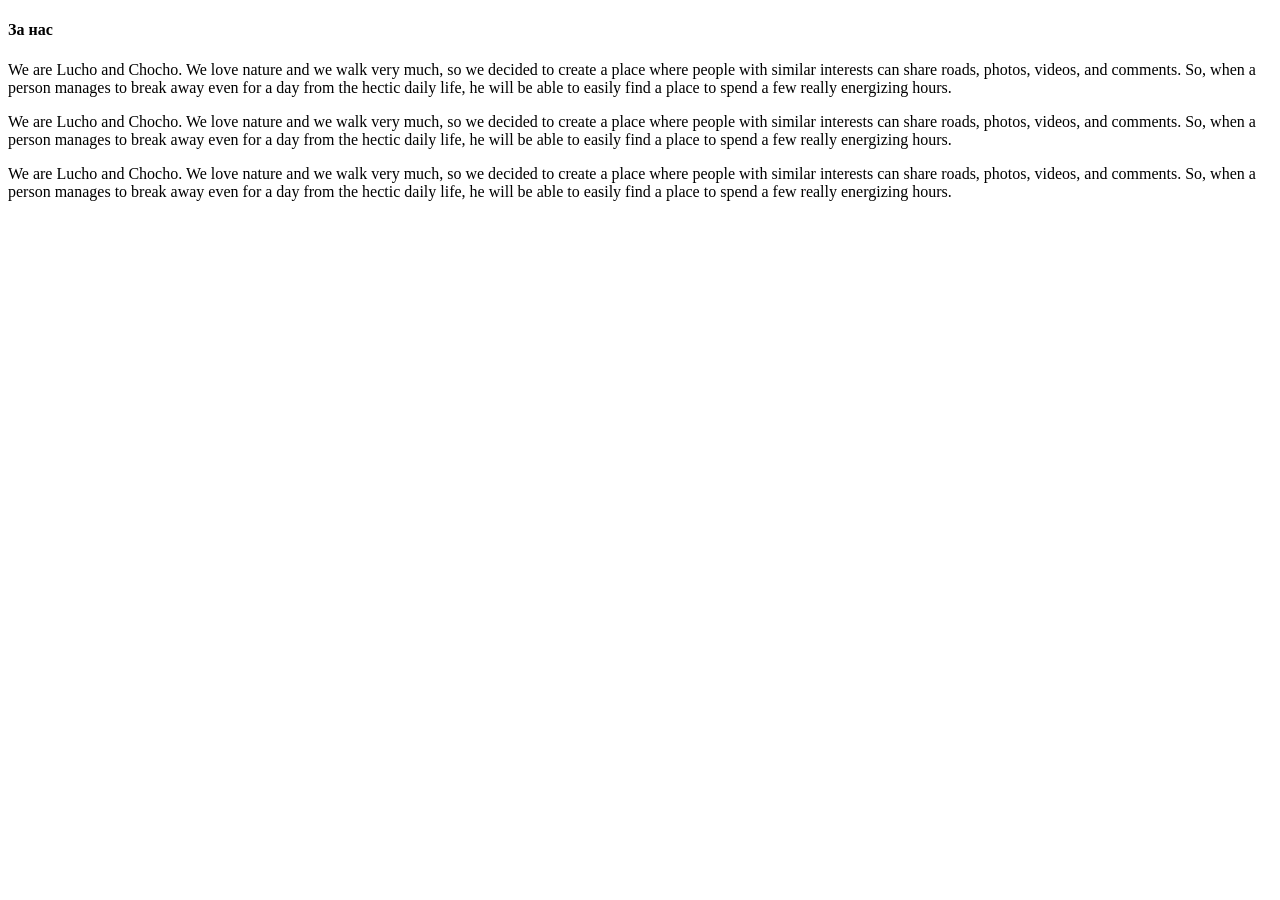
<file: src/main/resources/templates/about.html>
<!DOCTYPE html>

<html lang="en"
      xmlns:th="http://www.thymeleaf.org">

<head th:replace="~{fragments/commons :: head}">
    <title>Pathfinder</title>
</head>

<body>

<div class="wrapper">

    <!-- Navigation -->
    <header th:replace="~{fragments/commons :: header}"></header>

    <div class="info">
        <div></div>
        <div>
            <h4>За нас</h4>
            <p>We are Lucho and Chocho. We love nature and we walk very much, so we decided to create a place where people with similar interests can share roads, photos, videos, and comments. So, when a person manages to break away even for a day from the hectic daily life, he will be able to easily find a place to spend a few really energizing hours.</p>
            <p>We are Lucho and Chocho. We love nature and we walk very much, so we decided to create a place where people with similar interests can share roads, photos, videos, and comments. So, when a person manages to break away even for a day from the hectic daily life, he will be able to easily find a place to spend a few really energizing hours.</p>
            <p>We are Lucho and Chocho. We love nature and we walk very much, so we decided to create a place where people with similar interests can share roads, photos, videos, and comments. So, when a person manages to break away even for a day from the hectic daily life, he will be able to easily find a place to spend a few really energizing hours.</p>
        </div>
        <div></div>
    </div>

</div>
<!-- Wrapper Ends -->

<footer th:replace="~{fragments/commons :: footer}"></footer>

</body>

</html>
</file>
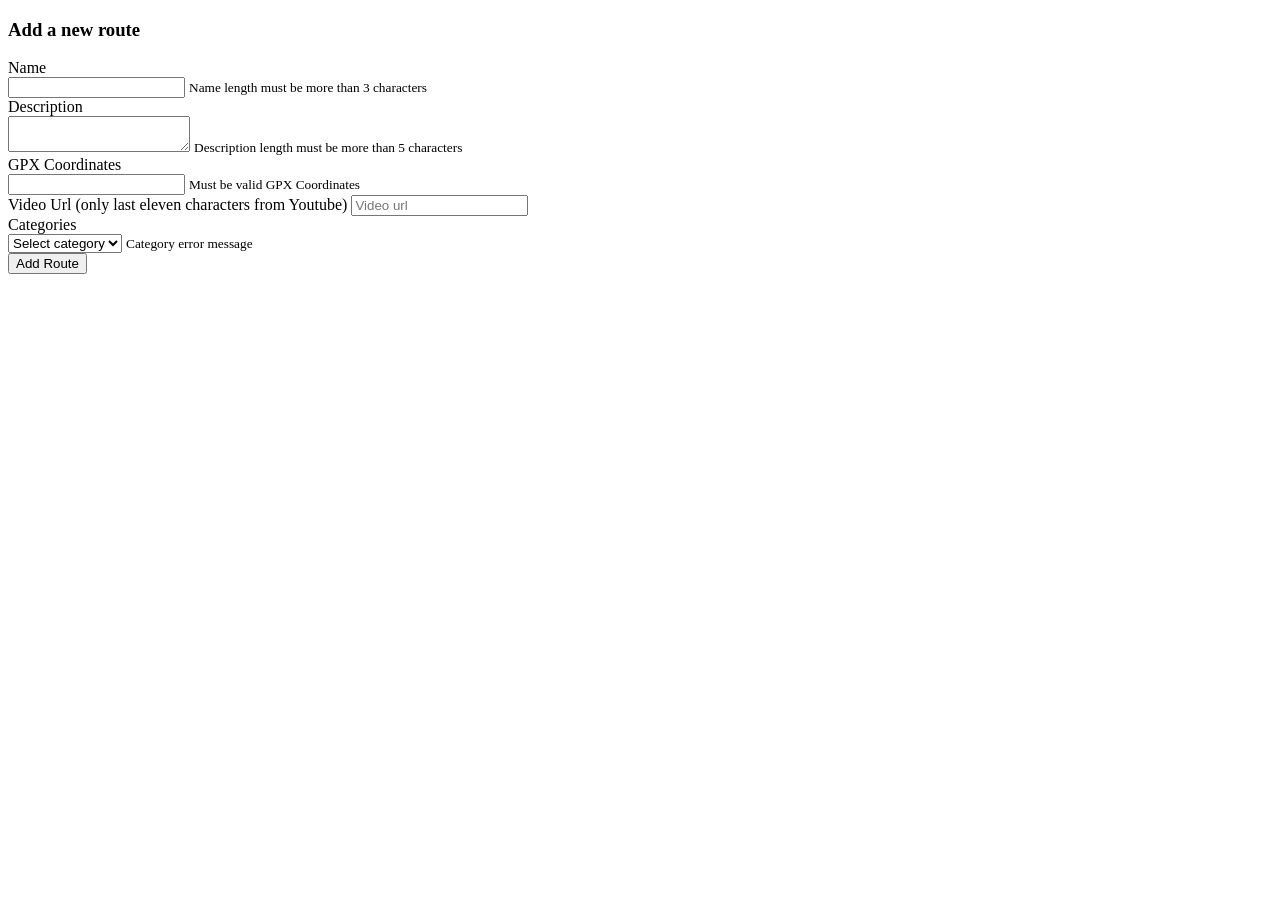
<file: src/main/resources/templates/add-route.html>
<!DOCTYPE html>

<html lang="en"
      xmlns:th="http://www.thymeleaf.org">

<head th:replace="~{fragments/commons :: head}">
    <title>Pathfinder</title>
</head>

<body>

<!--<div class="wrapper">-->
<!-- Navigation -->
<header th:replace="~{fragments/commons :: header}"></header>

<!-- Top Container -->
<div class="row justify-content-center ">
    <form id="add-route-form" class="w-50 rounded text-white mt-5"
          th:action="@{/routes/add}"
          th:method="POST" th:object="${routeDetailsDTO}" enctype="multipart/form-data">

        <h3 class="border-left pl-2">Add a new route</h3>
        <div>
            <div class="form-group">
                <label for="inputName" class="col-form-label ">Name</label>
            </div>
            <div class="form-group">
                <input name="name"
                       required minlength="5" maxlength="20"
                       type="text"
                       id="inputName"
                       class="form-control"
                       aria-describedby="inputNameError"
                       th:field="${routeDetailsDTO.name}">
                <small id="inputNameError"
                       class="invalid-feedback bg-danger rounded">Name length must be more than 3 characters</small>

            </div>
        </div>

        <div>
            <div class="form-group">
                <label for="inputDescription" class="col-form-label ">Description</label>
            </div>
            <div class="form-group">
                    <textarea name="description"
                              required minlength="5"
                              id="inputDescription"
                              class="form-control"
                              aria-describedby="inputDescriptionError"
                              th:field="${routeDetailsDTO.description}"></textarea>
                <small id="inputDescriptionError"
                       class="invalid-feedback  form-text bg-danger rounded">Description length must be more than 5
                    characters</small>
            </div>
        </div>

        <div>
            <div class="form-group">
                <label for="inputGpx" class="col-form-label ">GPX Coordinates</label>
            </div>
            <div class="form-group">
                <input type="text" name="gpxCoordinates"
					   required
                       id="inputGpx"
                       class="form-control-file"
                       aria-describedby="inputGpxError"
                th:field="${routeDetailsDTO.gpxCoordinates}">
                <small id="inputGpxError"
                       class="invalid-feedback  form-text bg-danger rounded">Must be valid GPX Coordinates</small>
            </div>
        </div>

        <div>

            <div class="form-group">
                <label for="videoUrl">Video Url (only last eleven characters from Youtube)</label>
                <input id="videoUrl" name="videoUrl" type="text"
                       class="form-control" placeholder="Video url"
                th:field="${routeDetailsDTO.videoUrl}">
            </div>
        </div>
        <div class="form-group">
            <div class="text-white label-holder d-flex justify-content-center">
                <label for="categories" class="h4 mb-2">Categories</label>
            </div>
            <select class="browser-default custom-select" id="categories" name="categories"
                    th:field="*{categories}"
                    th:errorclass="'is-invalid bg-danger'">
                <option th:value="''">Select category</option>
                <option th:value="Pedastrian">Pedastrian</option>
                <option th:value="Motorcycle">Motorcycle</option>
                <option th:value="Car">Car</option>
                <option th:value="Bicycle">Bicycle</option>
            </select>

            <small class="text-danger" th:field="*{categories}">Category error message</small>
        </div>

        <div class="d-flex justify-content-center mt-4">
            <button class="btn btn-primary btn-block w-50" type="submit" value="Register">Add Route</button>
        </div>

    </form>
</div>

<footer th:replace="~{fragments/commons :: footer}"></footer>

</body>

</html>
</file>
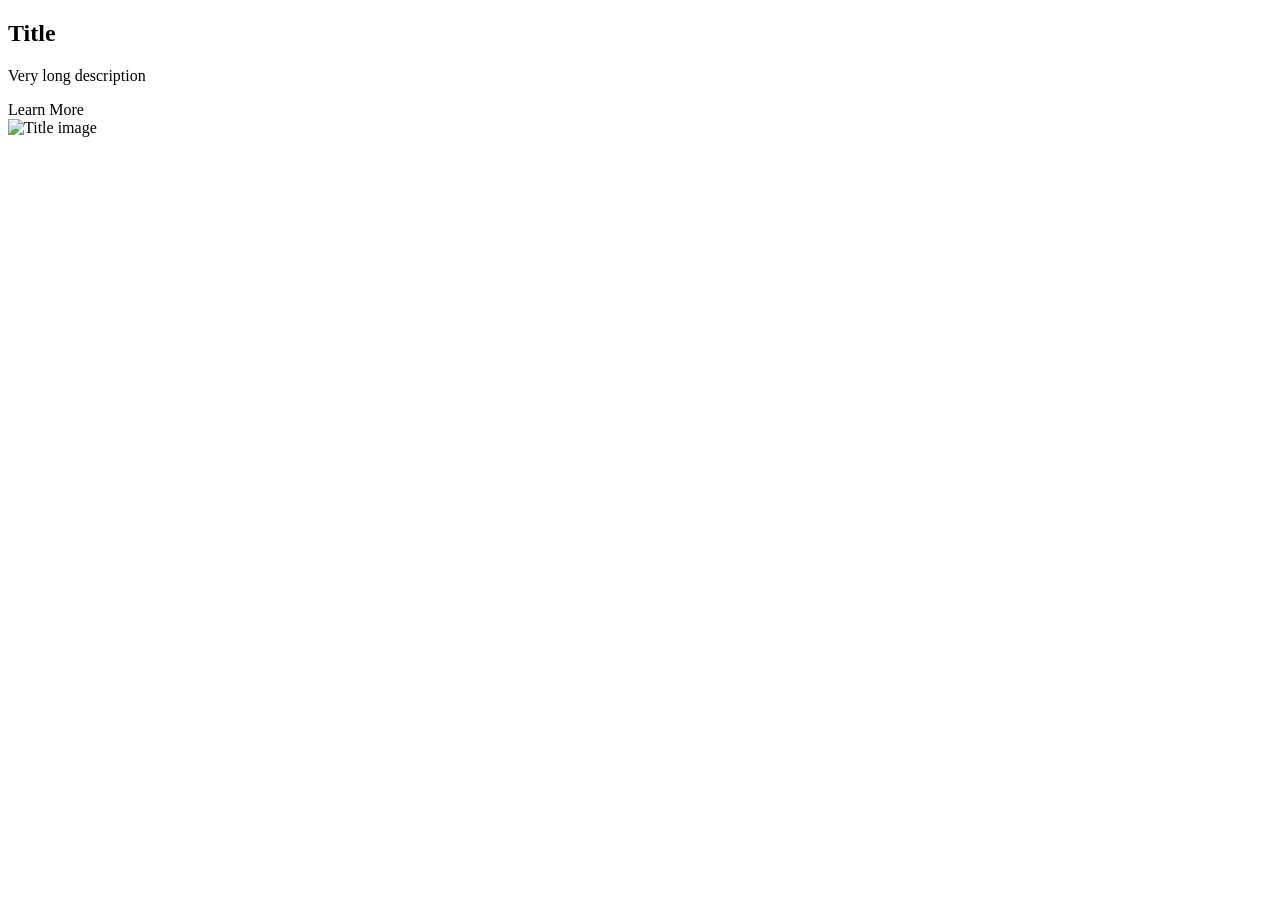
<file: src/main/resources/templates/bicycle.html>
<!DOCTYPE html>

<html lang="en"
      xmlns:th="http://www.thymeleaf.org">

<head th:replace="~{fragments/commons :: head}">
    <title>Pathfinder</title>
</head>

<body>

<div class="wrapper">
    <!-- Navigation -->
    <header th:replace="~{fragments/commons :: header}"></header>

    <section class="road" th:each="bicycleRoute : ${bicycleRoutes}">
        <div>
            <h2 th:text="${bicycleRoute.getName()}">Title</h2>
            <p th:text="${bicycleRoute.getDescription()}">Very long description</p>
            <a th:href="@{'/routes/details/' + ${bicycleRoute.getId()}}" class="btn">Learn More</a>
        </div>
        <img class="rounded-circle w-75 ml-5" th:src="${bicycleRoute.getPictureUrl()}" alt="Title image">
    </section>
</div>
<!-- Wrapper Ends -->

<footer th:replace="~{fragments/commons :: footer}"></footer>

</body>

</html>
</file>
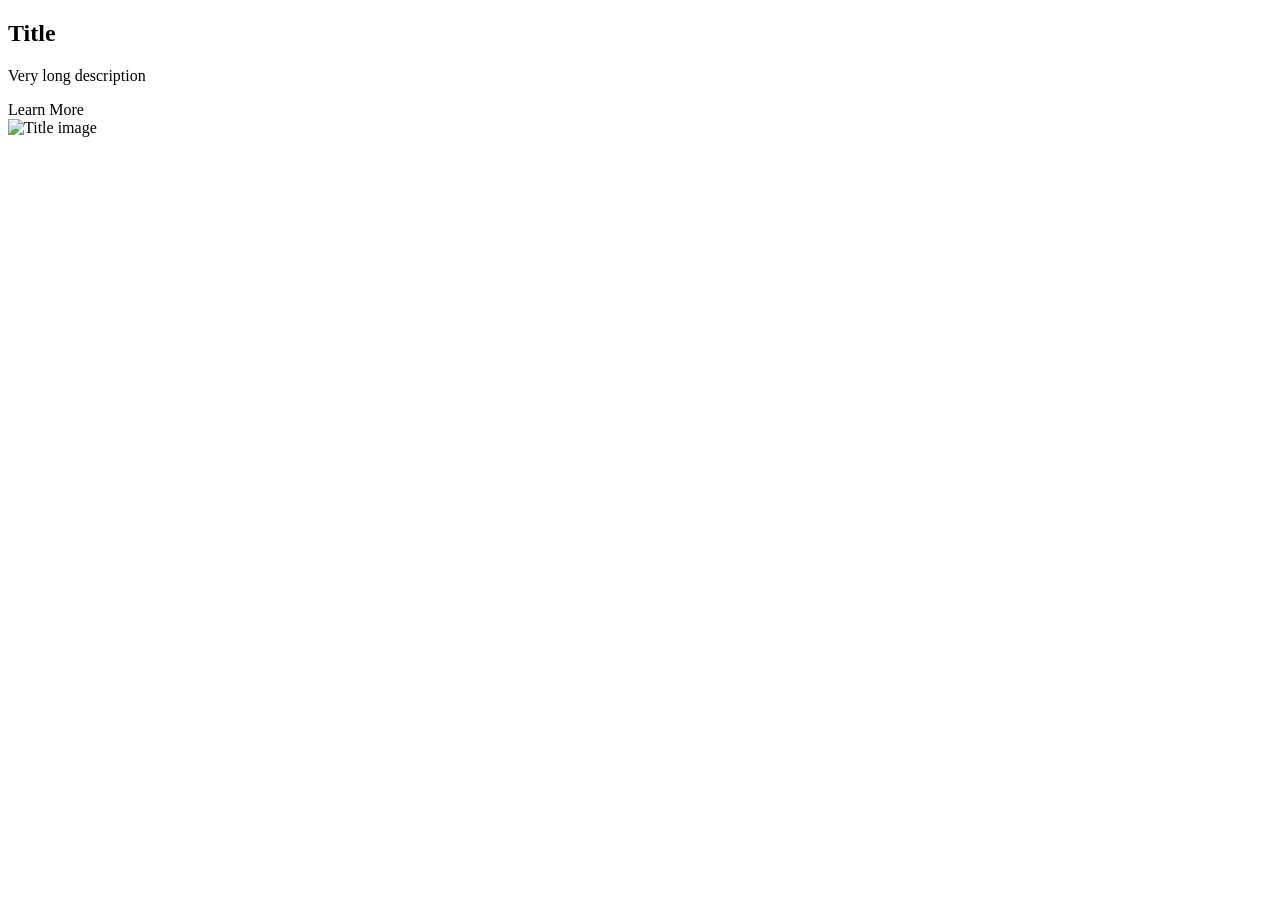
<file: src/main/resources/templates/car.html>
<!DOCTYPE html>

<html lang="en"
      xmlns:th="http://www.thymeleaf.org">

<head th:replace="~{fragments/commons :: head}">
    <title>Pathfinder</title>
</head>

<body>

<div class="wrapper">

    <!-- Navigation -->
    <header th:replace="~{fragments/commons :: header}"></header>

    <section class="road" th:each="carRoute : ${carRoutes}">
        <div>
            <h2 th:text="${carRoute.getName()}">Title</h2>
            <p th:text="${carRoute.getDescription()}">Very long description</p>
            <a th:href="@{'/routes/details/' + ${carRoute.getId()}}" class="btn">Learn More</a>
        </div>
        <img class="rounded-circle w-75 ml-5" th:src="${carRoute.getPictureUrl()}" alt="Title image">
    </section>
</div>
<!-- Wrapper Ends -->

<footer th:replace="~{fragments/commons :: footer}"></footer>

</body>

</html>
</file>
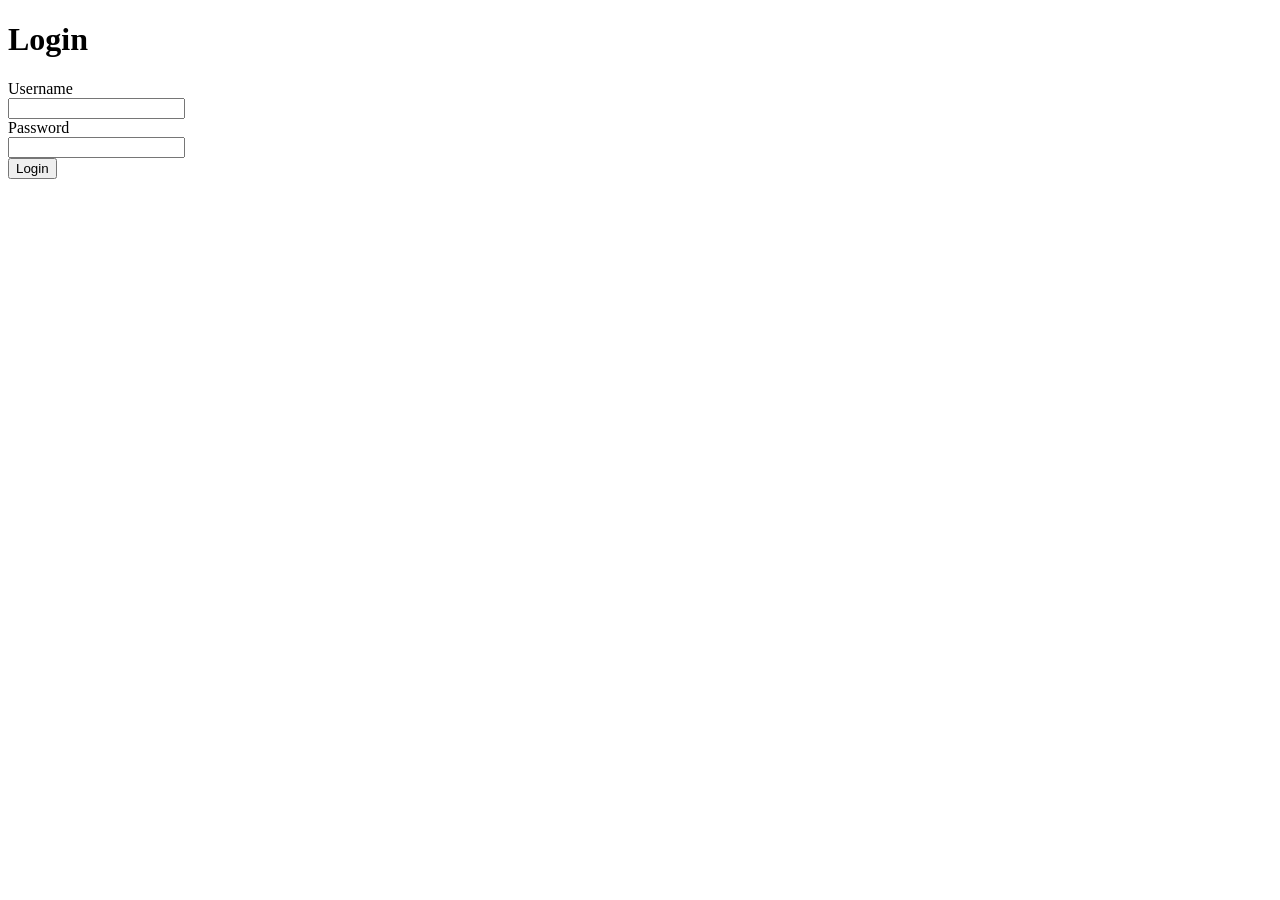
<file: src/main/resources/templates/login.html>
<!DOCTYPE html>

<html lang="en"
      xmlns:th="http://www.thymeleaf.org">

<head th:replace="~{fragments/commons :: head}">
    <title>Pathfinder</title>
</head>

<body>

<main class="p-5 align-content-center bg-blur my-register-div">
    <h1 class="    border-bottom mb-5">Login</h1>
    <div class="d-flex justify-content-center">

        <div class="row g-3 align-items-center">

            <form th:action="@{/login}" th:method="POST">

                <!--                <div th:if="${badCredentials}" class="text-danger">Incorrect username or password!</div>-->

                <div>
                    <div class="col-auto">
                        <label class="col-form-label ">Username</label>
                    </div>
                    <div class="col-auto">
                        <input type="text" name="username" required minlength="4" maxlength="20" id="inputUsername"
                               class="form-control"
                        >
                    </div>
                </div>

                <div>
                    <div class="col-auto">
                        <label class="col-form-label ">Password</label>
                    </div>
                    <div class="col-auto">
                        <input type="password" name="password" required minlength="4" maxlength="20" id="inputPassword"
                               class="form-control"
                        >
                    </div>
                </div>

                <div class="d-flex justify-content-center mt-2">
                    <button class="btn btn-primary btn-block w-50" type="submit">Login</button>
                </div>

            </form>
        </div>

    </div>
</main>

<footer th:replace="~{fragments/commons :: footer}"></footer>

</body>

</html>
</file>
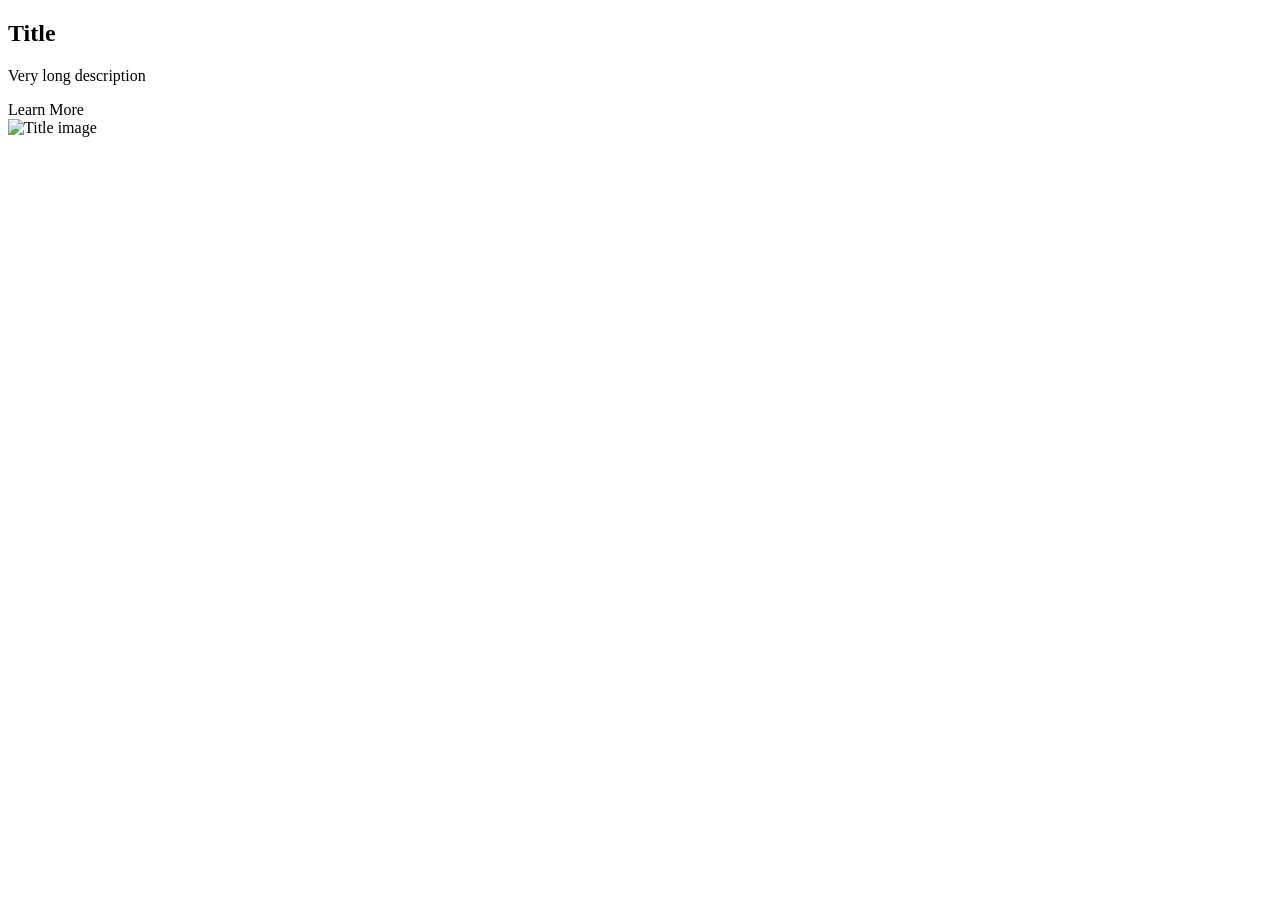
<file: src/main/resources/templates/motorcycle.html>
<!DOCTYPE html>

<html lang="en"
      xmlns:th="http://www.thymeleaf.org">

<head th:replace="~{fragments/commons :: head}">
    <title>Pathfinder</title>
</head>

<body>

<div class="wrapper">

    <!-- Navigation -->
    <header th:replace="~{fragments/commons :: header}"></header>

     <section class="road" th:each="motorcycleRoute : ${motorcycleRoutes}">
        <div>
            <h2 th:text="${motorcycleRoute.getName()}">Title</h2>
            <p th:text="${motorcycleRoute.getDescription()}">Very long description</p>
            <a th:href="@{'/routes/details/' + ${motorcycleRoute.getId()}}" class="btn">Learn More</a>
        </div>
        <img class="rounded-circle w-75 ml-5" th:src="${motorcycleRoute.getPictureUrl()}" alt="Title image">
    </section>
</div>
<!-- Wrapper Ends -->

<footer th:replace="~{fragments/commons :: footer}"></footer>

</body>

</html>
</file>
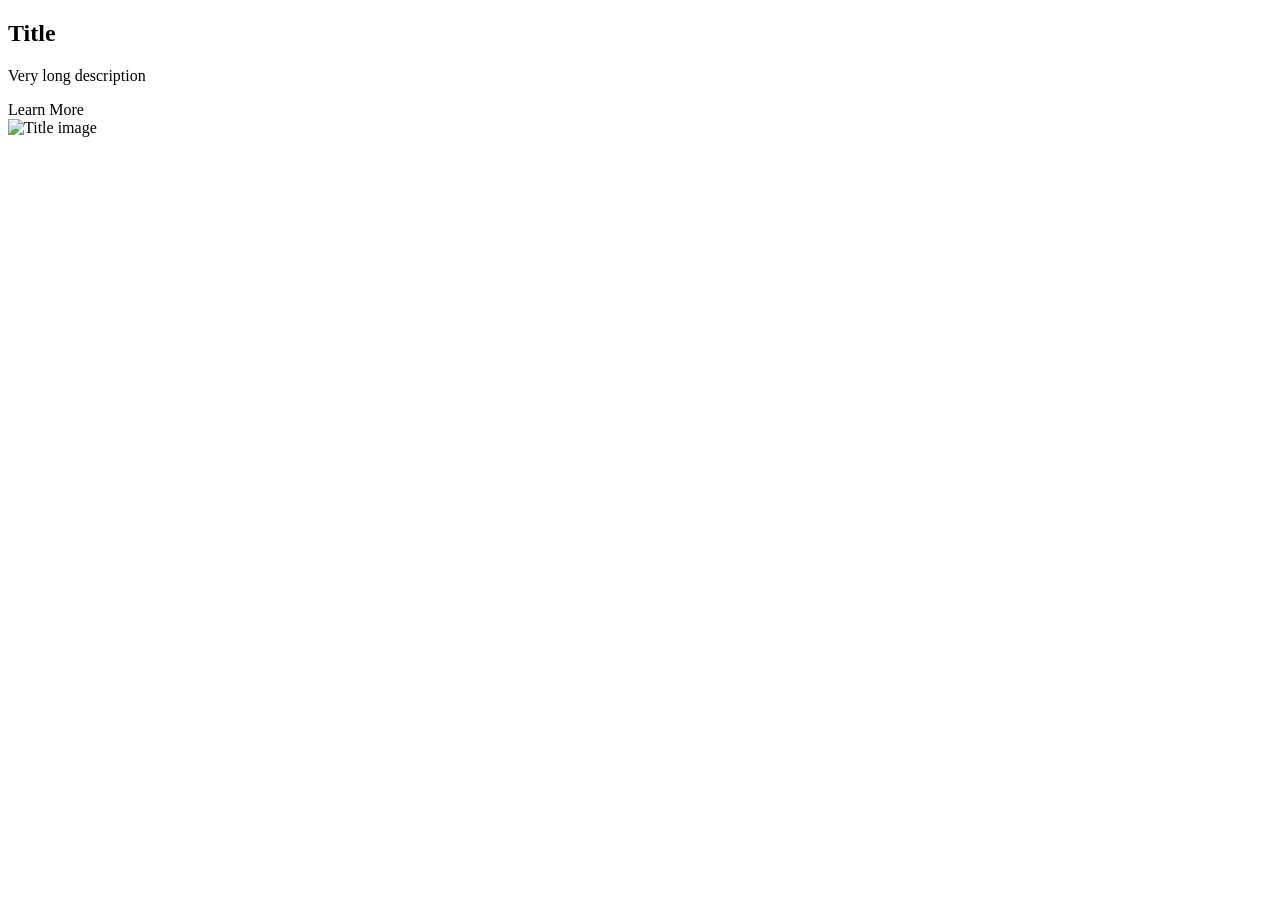
<file: src/main/resources/templates/pedestrian.html>
<!DOCTYPE html>

<html lang="en"
      xmlns:th="http://www.thymeleaf.org">

<head th:replace="~{fragments/commons :: head}">
    <title>Pathfinder</title>
</head>

<body>

<div class="wrapper">

    <!-- Navigation -->
    <header th:replace="~{fragments/commons :: header}"></header>

    <section class="road" th:each="pedestrianRoute : ${pedestrianRoutes}">
        <div>
            <h2 th:text="${pedestrianRoute.getName()}">Title</h2>
            <p th:text="${pedestrianRoute.getDescription()}">Very long description</p>
            <a th:href="@{'/routes/details/' + ${pedestrianRoute.getId()}}" class="btn">Learn More</a>
        </div>
        <img class="rounded-circle w-75 ml-5" th:src="${pedestrianRoute.getPictureUrl()}" alt="Title image">
    </section>
</div>
<!-- Wrapper Ends -->

<footer th:replace="~{fragments/commons :: footer}"></footer>

</body>

</html>
</file>
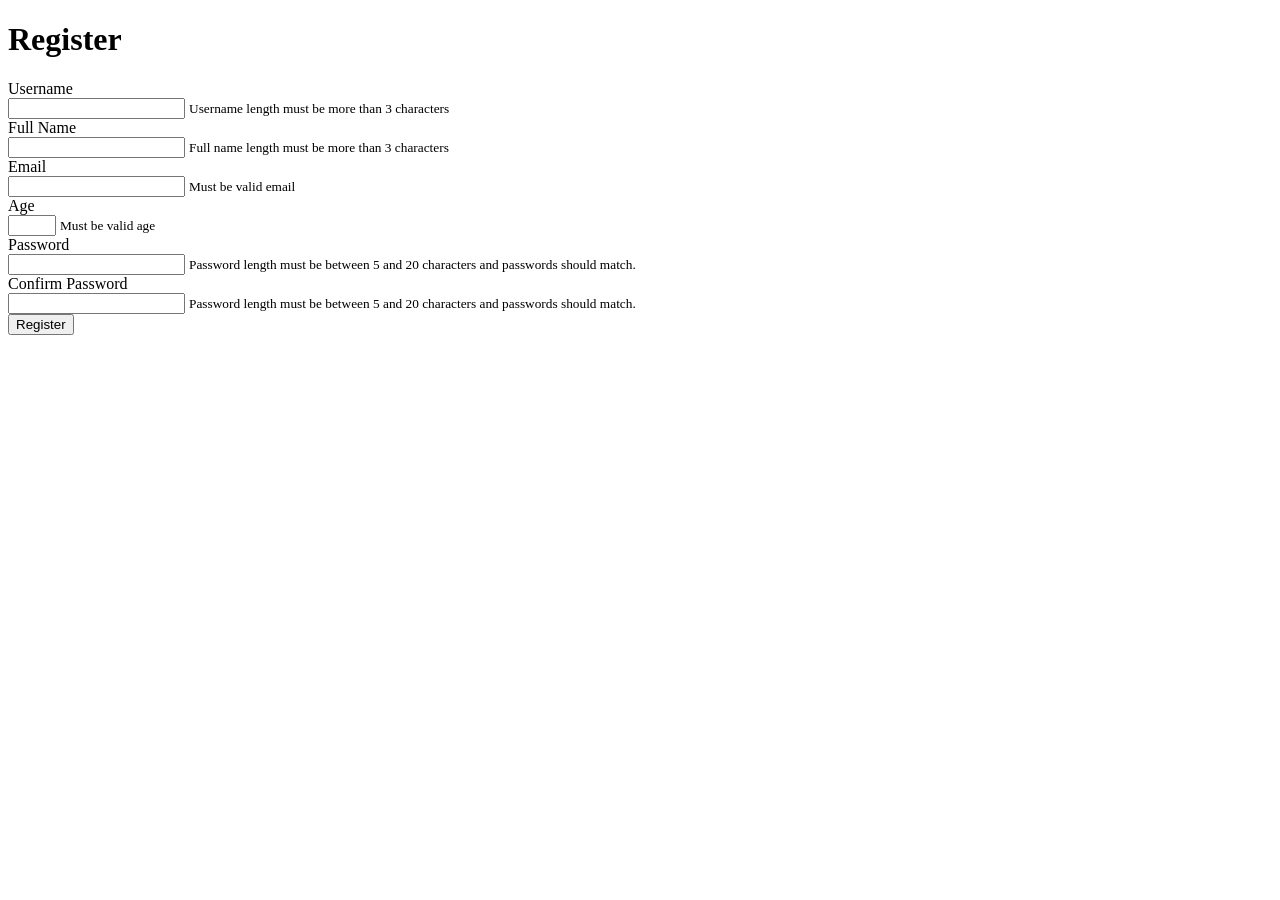
<file: src/main/resources/templates/register.html>
<!DOCTYPE html>

<html lang="en"
      xmlns:th="http://www.thymeleaf.org">

<head th:replace="~{fragments/commons :: head}">
    <title>Pathfinder</title>
</head>

<body>

<main class="p-5 align-content-center bg-blur my-register-div">
    <h1 class="border-bottom">Register</h1>
    <div class="d-flex justify-content-center ">
        <div class="row g-3">
            <form th:action="@{/register}" th:method="POST" th:object="${userRegistrationDTO}">
                <div>
                    <div class="col-auto">
                        <label for="inputUsername" class="col-form-label ">Username</label>
                    </div>
                    <div class="col-auto">
                        <input name="username" required minlength="5" maxlength="20" type="text" id="inputUsername" class="form-control" aria-describedby="usernameHelpInline"
                               th:field="*{username}"
                               th:errorclass="'is-invalid bg-danger'" />
                        <small id="usernameError"
                               class="invalid-feedback text-danger rounded" th:errors="*{username}">Username length must be more than 3 characters</small>
<!--                        <small id="usernameUniqueError"-->
<!--                               class=" bg-danger rounded">Username is already occupied</small>-->
                    </div>
                </div>

                <div>
                    <div class="col-auto">
                        <label for="inputFullName" class="col-form-label">Full Name</label>
                    </div>
                    <div class="col-auto">
                        <input name="fullName" required minlength="5" maxlength="20" type="text" id="inputFullName" class="form-control" aria-describedby="fullNameHelpInline"
                               th:field="*{fullName}"
                               th:errorclass="'is-invalid bg-danger'" />
                        <small id="fullNameError"
                               class="invalid-feedback form-text bg-danger rounded" th:errors="*{fullName}">Full name length must be more than 3 characters</small>
                    </div>
                </div>

                <div>
                    <div class="col-auto">
                        <label for="inputEmail" class="col-form-label ">Email</label>
                    </div>
                    <div class="col-auto">
                        <input name="email" required type="email" id="inputEmail" class="form-control" aria-describedby="emailHelpInline"
                               th:field="*{email}"
                               th:errorclass="'is-invalid bg-danger'" />
                        <small id="emailError"
                               class="invalid-feedback  form-text bg-danger rounded" th:errors="*{email}">Must be valid email</small>
                    </div>
                </div>

                <div>
                    <div class="col-auto">
                        <label for="inputAge" class="col-form-label ">Age</label>
                    </div>
                    <div class="col-auto">
                        <input name="age" required type="number" id="inputAge" class="form-control" min="0" max="90" aria-describedby="ageHelpInline"
                               th:field="*{age}"
                               th:errorclass="'is-invalid bg-danger'" />
                        <small id="ageError"
                               class="invalid-feedback  form-text bg-danger rounded" th:errors="*{age}">Must be valid age</small>
                    </div>
                </div>

                <div>
                    <div class="col-auto">
                        <label for="inputPassword" class="col-form-label ">Password</label>
                    </div>
                    <div class="col-auto">
                        <input name="password" required minlength="5" maxlength="20" type="password" id="inputPassword" class="form-control" aria-describedby="passwordHelpInline"
                               th:field="*{password}"
                               th:errorclass="'is-invalid bg-danger'" />
                        <small id="passwordError"
                               class="invalid-feedback  form-text bg-danger rounded" th:errors="*{password}">
                            Password length must be between 5 and 20 characters and passwords should match.
                        </small>
                    </div>
                </div>

                <div>
                    <div class="col-auto">
                        <label for="inputConfirmPassword" class="col-form-label ">Confirm Password</label>
                    </div>
                    <div class="col-auto">
                        <input name="confirmPassword" required minlength="5" maxlength="20" type="password" id="inputConfirmPassword" class="form-control" aria-describedby="confirmPasswordHelpInline"
                               th:field="*{confirmPassword}"
                               th:errorclass="'is-invalid bg-danger'" />
                        <small id="confirmPasswordError"
                               class="invalid-feedback  form-text bg-danger rounded" th:errors="*{confirmPassword}">
                            Password length must be between 5 and 20 characters and passwords should match.
                        </small>
                    </div>
                </div>

                <div class="d-flex justify-content-center mt-4">
                    <button class="btn btn-primary btn-block w-50" type="submit">Register</button>
                </div>

            </form>
        </div>
    </div>
</main>

<footer th:replace="~{fragments/commons :: footer}"></footer>

</body>

</html>
</file>
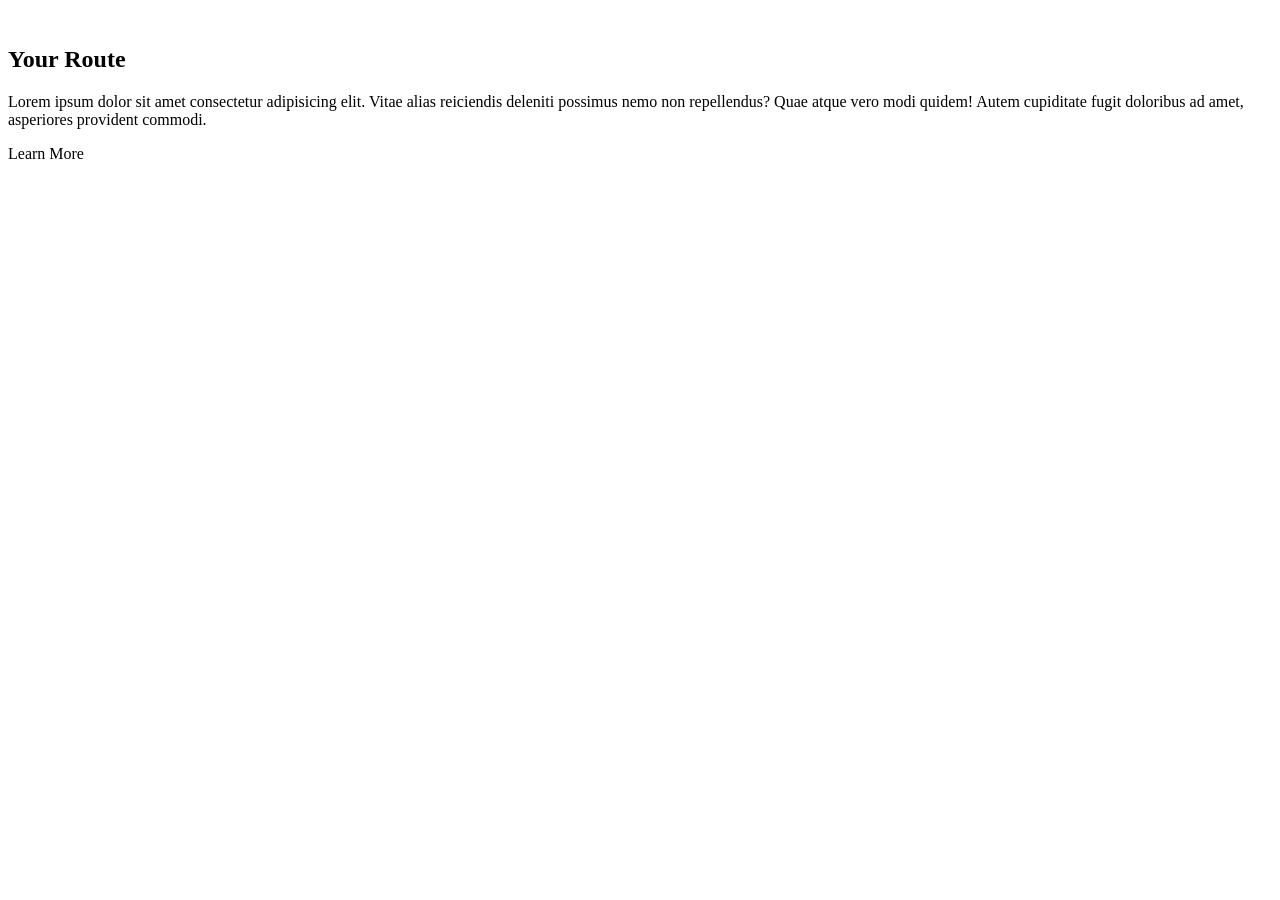
<file: src/main/resources/templates/routes.html>
<!DOCTYPE html>

<html lang="en"
      xmlns:th="http://www.thymeleaf.org">

<head th:replace="~{fragments/commons :: head}">
    <title>Pathfinder</title>
</head>

<body>

<div class="wrapper">
    <!-- Navigation -->
    <header th:replace="~{fragments/commons :: header}"></header>

    <section class="road" th:each="route: ${routes}">
        <img th:src="${route.getPictureUrl()}" th:alt="${route.getName()} + ' image'">
        <div>
            <h2 th:text="${route.getName()}">Your Route</h2>
            <p th:text="${route.getDescription()}">Lorem ipsum dolor sit amet consectetur adipisicing elit. Vitae alias reiciendis deleniti possimus nemo
                non repellendus?
                Quae atque vero modi quidem! Autem cupiditate fugit doloribus ad amet, asperiores provident commodi.</p>
            <a th:href="@{/routes/details/{id}(id=${route.getId()})}" class="btn">Learn More</a>
        </div>
    </section>
</div>
<!-- Wrapper Ends -->

<footer th:replace="~{fragments/commons :: footer}"></footer>

</body>

</html>
</file>
